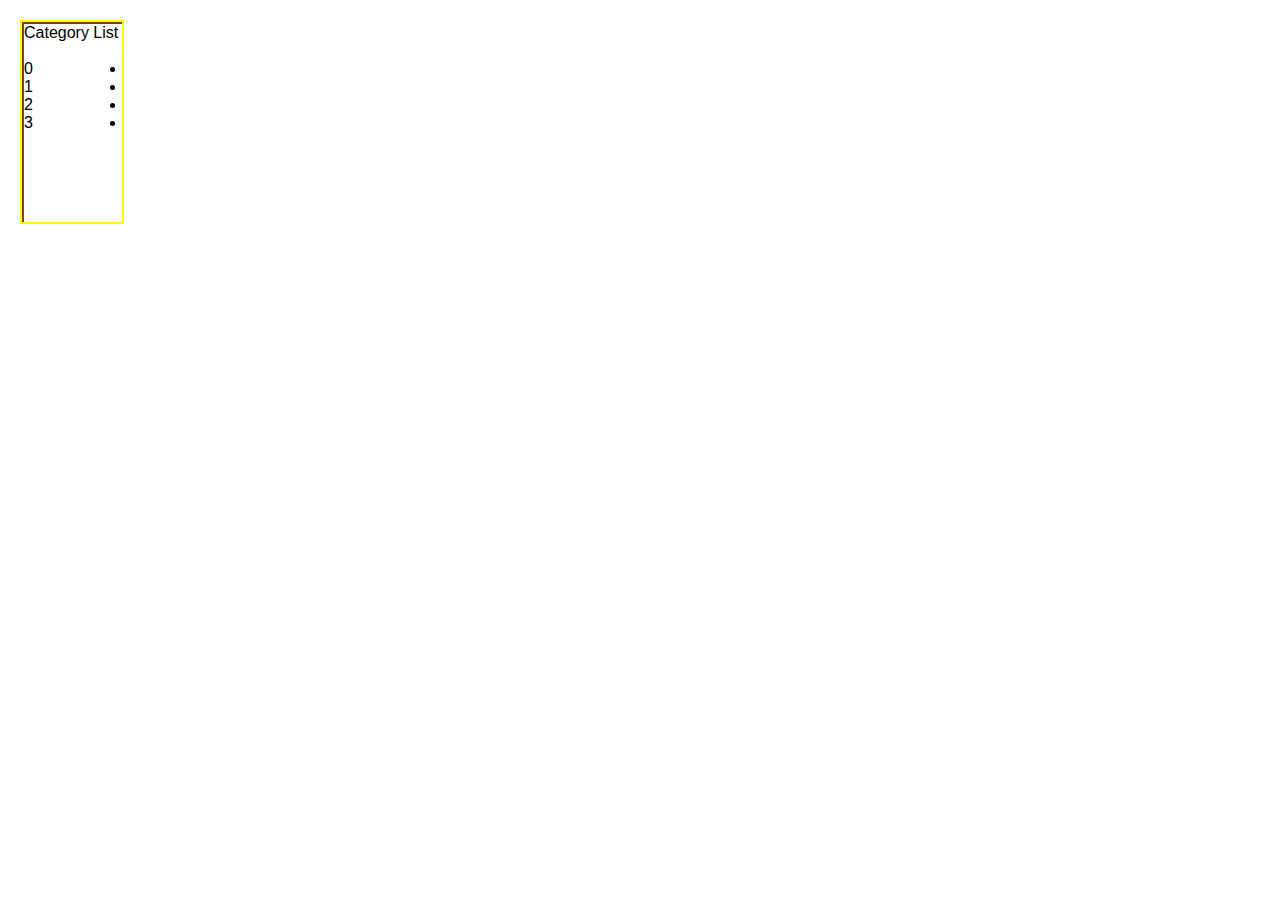
<file: index.html>
<!DOCTYPE html>
<html>
    <head>
        <title>Backbone.js with Require.js Boilerplate</title>
        <link type="text/css" rel="stylesheet" href="css/base.css">
        <script type="text/javascript" src="js/libs/require.js" data-main="js/app"></script>
    </head>
    <body>
        <div id="divApp" style="width: 100px; height: 200px; border: 2px solid yellow; overflow:hidden;">
            <div class="addblock_wrapper" style="width:204px; height: 200px; border: 1px green solid">
            <div id="divList" style="border:1px red solid; width:100px; height:200px; float:left;">
            </div>
            <div id="divItem" style="border:1px red solid; width:100px; height:200px; float:left;">
            </div>
            </div>
        </div>
    </body>
</html>
</file>
<file: css/base.css>
* {
font-family: Arial;
padding: 0;
margin: 0;
}

h1 {
font-size: 16px;
margin-bottom: 20px;
}

body {
padding: 20px;
}

p {
font-size: 14px;
margin-bottom: 20px;
}

.addblock_wrapper {
    transition: margin-left 2s;
}

.slide_left_to_hide {
    margin-left: -100px; 
}
</file>
